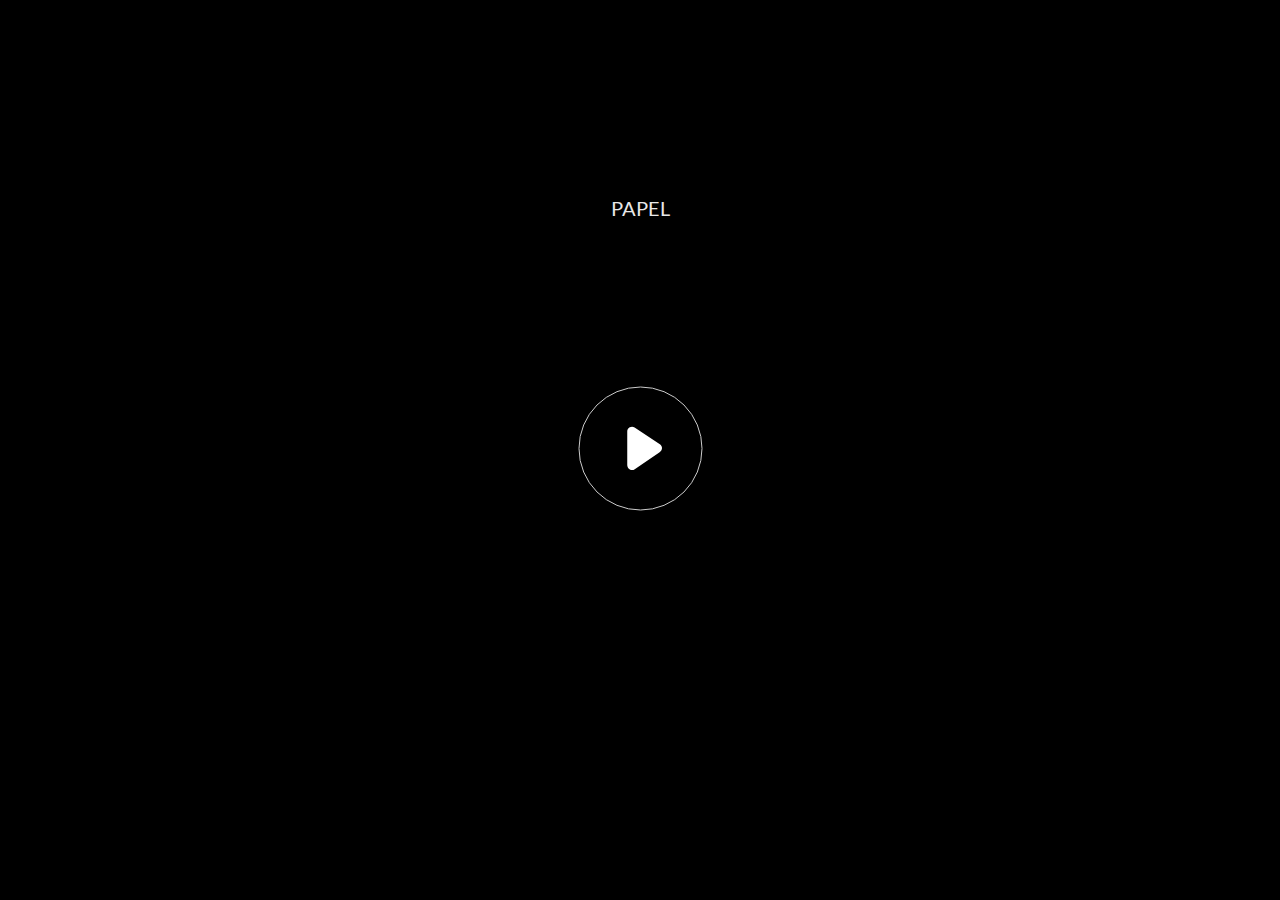
<file: index.html>
<!doctype html>
<html lang="es">
<head>
  <meta charset="utf-8">
  <!-- Creado con Storyline 360 - http://www.articulate.com  -->
  <!-- version: 3.60.26947.0 -->
  <title>PAPEL</title>
  <meta http-equiv="x-ua-compatible" content="IE=edge"/>
  <meta name="viewport" content="width=device-width,initial-scale=1,user-scalable=no,shrink-to-fit=no,minimal-ui"/>
  <meta name="apple-mobile-web-app-capable" content="yes"/>
  <style>
    html, body { height: 100%; padding: 0; margin: 0 }
    #app { height: 100%; width: 100%; }
  </style>
  
  <script>window.THREE = { };</script>
</head>
<body style="background: #282828" class="cs-HTML theme-unified">
  <!-- 360 -->
  <script>!function(e){var i=/iPhone/i,o=/iPod/i,n=/iPad/i,t=/(?=.*\bAndroid\b)(?=.*\bMobile\b)/i,d=/Android/i,s=/(?=.*\bAndroid\b)(?=.*\bSD4930UR\b)/i,b=/(?=.*\bAndroid\b)(?=.*\b(?:KFOT|KFTT|KFJWI|KFJWA|KFSOWI|KFTHWI|KFTHWA|KFAPWI|KFAPWA|KFARWI|KFASWI|KFSAWI|KFSAWA)\b)/i,r=/IEMobile/i,h=/(?=.*\bWindows\b)(?=.*\bARM\b)/i,a=/BlackBerry/i,l=/BB10/i,p=/Opera Mini/i,f=/(CriOS|Chrome)(?=.*\bMobile\b)/i,u=/(?=.*\bFirefox\b)(?=.*\bMobile\b)/i,c=new RegExp("(?:Nexus 7|BNTV250|Kindle Fire|Silk|GT-P1000)","i"),w=function(e,i){return e.test(i)},A=function(e){var A=e||navigator.userAgent,v=A.split("[FBAN");if(void 0!==v[1]&&(A=v[0]),this.apple={phone:w(i,A),ipod:w(o,A),tablet:!w(i,A)&&w(n,A),device:w(i,A)||w(o,A)||w(n,A)},this.amazon={phone:w(s,A),tablet:!w(s,A)&&w(b,A),device:w(s,A)||w(b,A)},this.android={phone:w(s,A)||w(t,A),tablet:!w(s,A)&&!w(t,A)&&(w(b,A)||w(d,A)),device:w(s,A)||w(b,A)||w(t,A)||w(d,A)},this.windows={phone:w(r,A),tablet:w(h,A),device:w(r,A)||w(h,A)},this.other={blackberry:w(a,A),blackberry10:w(l,A),opera:w(p,A),firefox:w(u,A),chrome:w(f,A),device:w(a,A)||w(l,A)||w(p,A)||w(u,A)||w(f,A)},this.seven_inch=w(c,A),this.any=this.apple.device||this.android.device||this.windows.device||this.other.device||this.seven_inch,this.phone=this.apple.phone||this.android.phone||this.windows.phone,this.tablet=this.apple.tablet||this.android.tablet||this.windows.tablet,"undefined"==typeof window)return this},v=function(){var e=new A;return e.Class=A,e};"undefined"!=typeof module&&module.exports&&"undefined"==typeof window?module.exports=A:"undefined"!=typeof module&&module.exports&&"undefined"!=typeof window?module.exports=v():"function"==typeof define&&define.amd?define("isMobile",[],e.isMobile=v()):e.isMobile=v()}(this);
    window.isMobile.apple.tablet = window.isMobile.apple.tablet ||
      (navigator.platform === 'MacIntel' && navigator.maxTouchPoints > 1);
    window.isMobile.apple.device = window.isMobile.apple.device || window.isMobile.apple.tablet;
    window.isMobile.tablet = window.isMobile.tablet || window.isMobile.apple.tablet;
    window.isMobile.any = window.isMobile.any || window.isMobile.apple.tablet;
  </script>

  <div id="focus-sink" tabindex="-1"></div>

  <div id="preso"></div>
  <script>
    window.DS = {};
    window.globals = {
      DATA_PATH_BASE: '',
      HAS_FRAME: true,
      HAS_SLIDE: true,

      lmsPresent: false,
      tinCanPresent: false,
      cmi5Present: false,
      aoSupport: false,
      scale: 'noscale',
      captureRc: false,
      browserSize: 'fullscreen',
      bgColor: '#282828',
      features: 'InsertSvgPicture,MultipleQuizTracking,ThreeSixtyDegreeProgressTrackingExclusions',
      themeName: 'unified',
      preloaderColor: '#FFFFFF',
      suppressAnalytics: false,
      productChannel: 'stable',
      publishSource: 'storyline',
      aid: 'aid|ad1479f9-7312-4747-b66c-e07362b1475e',
      cid: 'f098499a-a414-47b5-afe1-58359f12bf5f',
      playerVersion: '3.60.26947.0',
      maxIosVideoElements: 10,

      
      parseParams: function(qs) {
        if (window.globals.parsedParams != null) {
          return window.globals.parsedParams;
        }
        qs = (qs || window.location.search.substr(1)).split('+').join(' ');
        var params = {},
            tokens,
            re = /[?&]?([^=]+)=([^&]*)/g;

        while (tokens = re.exec(qs)) {
          params[decodeURIComponent(tokens[1]).trim()] =
            decodeURIComponent(tokens[2]).trim();
        }
        window.globals.parsedParams = params;
        return params;
      }

    };

    (function() {

      var classTypes = [ 'desktop', 'mobile', 'phone', 'tablet' ];

      var addDeviceClasses = function(prefix, testObj) {
        var curr, i;
        for (i = 0; i < classTypes.length; i++) {
          curr = classTypes[i];
          if (testObj[curr]) {
            document.body.classList.add(prefix + curr);
          }
        }
      };

      var params = window.globals.parseParams(),
          isDevicePreview = params.devicepreview === '1',
          isPhoneOverride = params.deviceType === 'phone' || (isDevicePreview && params.phone == '1'),
          isTabletOverride = (params.deviceType === 'tablet' || isDevicePreview) && !isPhoneOverride,
          isMobileOverride = isPhoneOverride || isTabletOverride;

      var deviceView = {
        desktop: !window.isMobile.any && !isMobileOverride,
        mobile: window.isMobile.any || isMobileOverride,
        phone: isPhoneOverride || (window.isMobile.phone && !isTabletOverride),
        tablet: isTabletOverride || window.isMobile.tablet
      };

      window.globals.deviceView = deviceView;
      window.isMobile.desktop = !window.isMobile.any;
      window.isMobile.mobile = window.isMobile.any;

      addDeviceClasses('view-', deviceView);

    })();
  </script>
  
  <script src='story_content/user.js' type=text/javascript></script>
  <div class="slide-loader"></div>

  <script>
    var doc = document, loader = doc.body.querySelector('.slide-loader'); [ 1, 2, 3 ].forEach(function(n) { var d = doc.createElement('div'); d.style.backgroundColor = window.globals.preloaderColor; d.classList.add('mobile-loader-dot'); d.classList.add('dot' + n); loader.appendChild(d); });
  </script>

  <div class="mobile-load-title-overlay" style="display: none">
    <div class="mobile-load-title">PAPEL</div>
  </div>

  <div class="mobile-chrome-warning"></div>

  <script>
    
    if (window.autoSpider && window.vInterfaceObject) {
      document.querySelector('.mobile-load-title-overlay').style.display = 'none';
    }
  </script>

  

  <link rel="stylesheet" href="html5/data/css/output.min.css" data-noprefix/>
</body>
<script src="html5/lib/scripts/bootstrapper.min.js"></script>
</html>
</file>
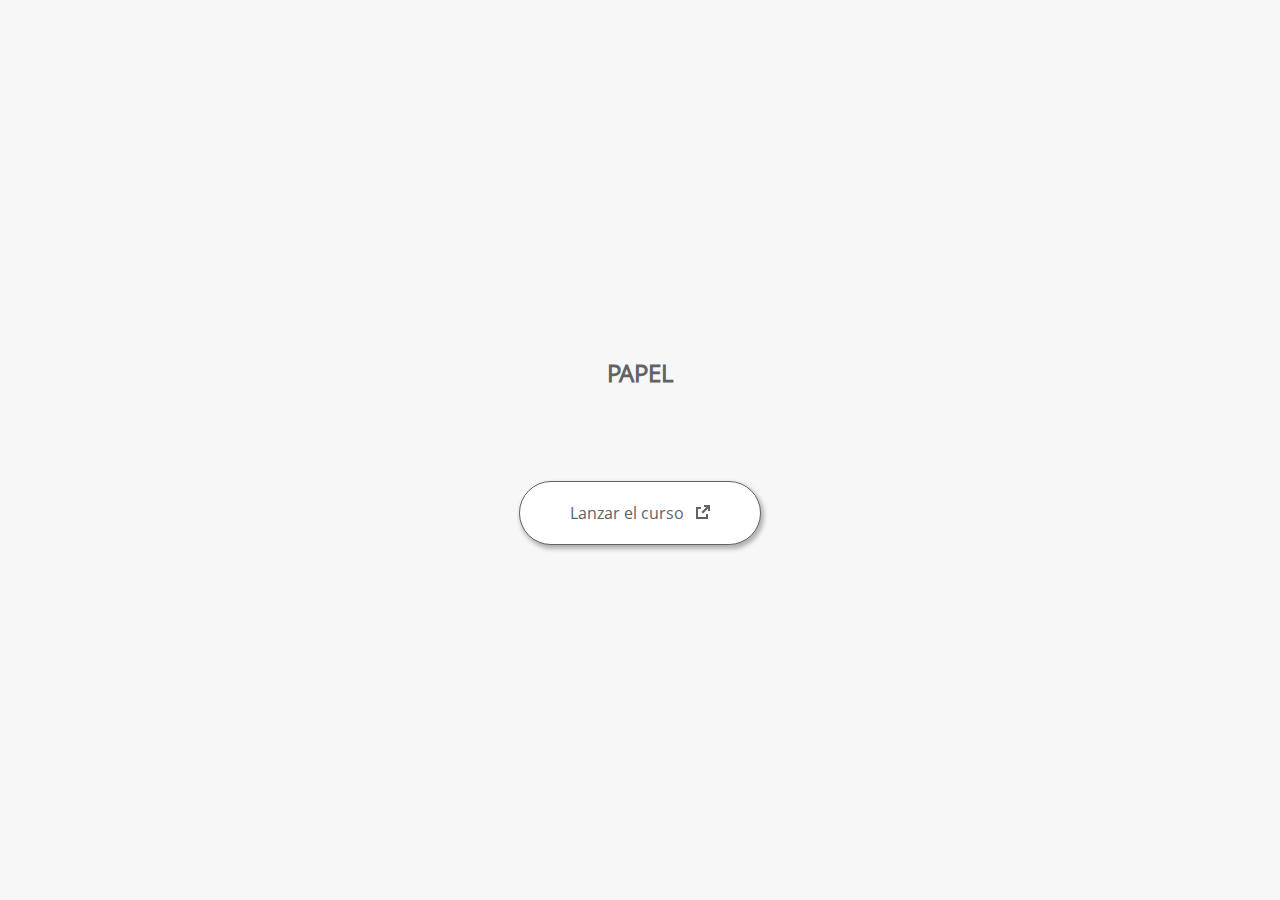
<file: launcher.html>
﻿<html lang="es">
	<head>
		<!-- Creado con Storyline 360 - http://www.articulate.com  --> 
		<!-- version: 3.60.26947.0 --> 

		<title>PAPEL</title>
    <style>
      @font-face {
        font-family: "Open Sans Full";
        font-style: normal;
        font-weight: 400;
        src: local("Open Sans"),
             local("OpenSans"),
             url(html5/lib/stylesheets/mobile-fonts/open-sans-regular.woff) format("woff")
      }
      body {
        background-color: #F7F7F7;
      }
      h1 {
        color: #636363;
        font-family: "Open Sans Full", Helvetica, sans-serif;
        font-size: 150%;
        margin-bottom: 92px;
        padding-bottom: 0;
      }

      button {
        background-color: #FFF;
        border: 1px solid #636363;
        border-radius: 80px;
        box-shadow: 2px 3px 4px 1px rgba(39, 39, 39, 0.33);
        color: #636363;
        font-family: "Open Sans Full", Helvetica, sans-serif;
        font-size: 100%;
        padding: 20px 50px;
      }
      img {
        height: 15px;
        width: 15px;
        margin-left: 8px;
      }
    </style>
		<script>
			
			/******************************************************************************/
			//
			// NOTE TO DEVELOPERS:
			// The following code should be integrated with your web page in order to open
			// the presentation in a new window.  To launch the presentation immediately, 
			// simply copy the code below into your web page.  To launch the presentation
			// when a button or link is clicked, call LaunchPresentation when the onClick
			// event is triggered.
			//
			/******************************************************************************/		
		
		
			var Safari =  (navigator.appVersion.indexOf("Safari") >= 0);
			
			var g_bChromeless = true;
			var g_bResizeable = true;
			var g_nContentWidth = 1940;
			var g_nContentHeight = 1175;
			var g_strStartPage = "story.html" + document.location.search;
			var g_strBrowserSize = "fullscreen";
		
			function LaunchContent()
			{
				var nWidth = screen.availWidth;
				var nHeight = screen.availHeight;

				if (nWidth > g_nContentWidth && nHeight > g_nContentHeight && g_strBrowserSize != "fullscreen")
				{
					nWidth = g_nContentWidth;
					nHeight = g_nContentHeight;
					
					if (!Safari && !g_bChromeless)
					{
						nWidth += 17;
					}
				}

				// Build the options string
				var strOptions = "width=" + nWidth +",height=" + nHeight;
				if (g_bResizeable)
				{
					strOptions += ",resizable=yes"
				}
				else
				{
					strOptions += ",resizable=no"
				}

				if (g_bChromeless)
				{
					strOptions += ", status=0, toolbar=0, location=0, menubar=0, scrollbars=0";
				}
				else
				{
					strOptions += ", status=1, toolbar=1, location=1, menubar=1, scrollbars=1";
				}

				// Launch the URL
				if (Safari)
				{
					var oWnd = window.open("", "_blank", strOptions);
					oWnd.location = g_strStartPage;
				}
				else
				{
					window.open(g_strStartPage , "_blank", strOptions);
				}
			}

			
			
		</script>
		
	</head>
	
	<body onload="setTimeout('LaunchContent()', 100);">
		<center>
			<table width="100%" height="100%" border="0" cellpadding="0" cellspacing="0">
				<tr>
					<td>
						<center>
              <h1 tabIndex="-1">PAPEL</h1>
							<button onclick="LaunchContent()" aria-label="Lanzar el curso: abre una ventana nueva">Lanzar el curso <img src="story_content/external_window.png" style="border-style: none; height: 14px; width: 14px;" tabIndex="-1" aria-hidden="true"/></button>
						</center>
					</td>
				</tr>
			</table>
		</center>
	</body>
</html>
</file>
<file: html5/data/css/output.min.css>
@font-face {
  font-family: 'LatoBold Charset1_ Bold743759A2';
  src: url('[data-uri]');
  font-style: normal;
  font-weight: normal;
}
@font-face {
  font-family: 'Lato Charset1_ 5xhpL8F01BD57B9B';
  src: url('[data-uri]');
  font-style: normal;
  font-weight: normal;
}
@font-face {
  font-family: 'Heavitas Charset1_ 6bODEB30B03D';
  src: url('[data-uri]');
  font-style: normal;
  font-weight: normal;
}
@font-face {
  font-family: 'Segoe UI Charset1_ 60VS719104B6';
  src: url('[data-uri]');
  font-style: normal;
  font-weight: normal;
}
@font-face {
  font-family: 'Arial Charset1_ 6DiPk0m95CFCFB2';
  src: url('[data-uri]');
  font-style: normal;
  font-weight: normal;
}
@font-face {
  font-family: 'Heavitas Charset0_v9uAS90450850';
  src: url('[data-uri]');
  font-style: normal;
  font-weight: normal;
}
@font-face {
  font-family: 'Segoe UI Charset0_v6ILX6DDBD922';
  src: url('[data-uri]');
  font-style: normal;
  font-weight: normal;
}
@font-face {
  font-family: 'Open Sans Charset0_v9TY33EDE6F2';
  src: url('[data-uri]');
  font-style: normal;
  font-weight: normal;
}
.cs-HTML {
  background: rgba(40, 40, 40, 1);
}
.cs-pxabnsnfns00000100001 .cs-infopanel  {
  box-shadow: 0 1px 0 rgba(0, 0, 0, 0);
  background: rgba(255, 255, 255, 1);
}
.cs-pxabnsnfns00000100001 .cs-infopanel .cs-link {
  color: rgba(186, 187, 186, 1);
}
.cs-pxabnsnfns00000100001 .cs-infopanel .cs-link:hover {
  color: rgba(255, 255, 255, 1);
}
.cs-pxabnsnfns00000100001 .cs-infopanel .cs-name {
  color: rgba(68, 68, 68, 1);
}
.cs-pxabnsnfns00000100001 .cs-infopanel .cs-title {
  color: rgba(153, 153, 153, 1);
}
.cs-pxabnsnfns00000100001 .cs-infopanelpopup  {
  box-shadow: 0 1px 0 rgba(0, 0, 0, 0);
  background: rgba(0, 0, 0, 0);
}
.cs-pxabnsnfns00000100001 .cs-infopanelpopup .cs-link {
  color: rgba(255, 0, 0, 1);
}
.cs-pxabnsnfns00000100001 .cs-infopanelpopup .cs-link:hover {
  color: rgba(255, 255, 255, 1);
}
.cs-pxabnsnfns00000100001 .cs-infopanelpopup .cs-name {
  color: rgba(255, 255, 255, 1);
}
.cs-pxabnsnfns00000100001 .cs-infopanelpopup .cs-bio {
  color: rgba(186, 187, 186, 1);
}
.cs-pxabnsnfns00000100001 .cs-timer  {
  color: rgba(186, 187, 186, 1);
}
.cs-pxabnsnfns00000100001 .cs-duration stop:first-child {
  stop-color: rgba(60, 60, 60, 1);
}
.cs-pxabnsnfns00000100001 .cs-duration stop:last-child {
  stop-color: rgba(60, 60, 60, 1);
}
.cs-pxabnsnfns00000100001 .cs-elapsed stop:first-child {
  stop-color: rgba(254, 227, 71, 1);
}
.cs-pxabnsnfns00000100001 .cs-elapsed stop:last-child {
  stop-color: rgba(254, 227, 71, 1);
}
.cs-pxabnsnfns00000100001 .cs-timer .cs-pie .cs-innerstroke {
  stroke: rgba(199, 199, 199, 1);
}
.cs-pxabnsnfns00000100001 .cs-timer .cs-pie .cs-innerborder {
  stroke: rgba(255, 255, 255, 1);
}
.cs-pxabnsnfns00000100001 .cs-window  {
  box-shadow: 0 8px 5px rgba(0, 0, 0, 0.2);
  border-color: rgba(49, 99, 0, 0);
  background: rgba(33, 33, 33, 1);
  color: rgba(248, 248, 248, 1);
}
.cs-pxabnsnfns00000100001 .cs-window .cs-diva {
  border-color: rgba(78, 78, 78, 1);
}
.cs-pxabnsnfns00000100001 .cs-window .cs-divb {
  border-color: rgba(78, 78, 78, 0);
}
.cs-pxabnsnfns00000100001 .cs-editor .cs-editor-slide {
  color: rgba(226, 226, 226, 1);
}
.cs-pxabnsnfns00000100001 .cs-editor .cs-editor-html {
  color: rgba(186, 187, 186, 1);
}
.cs-pxabnsnfns00000100001 .cs-editor .cs-editor-button {
  text-shadow: 0 1px 0 rgba(0, 0, 0, 0);
  color: rgba(255, 255, 255, 1);
  border-color: rgba(211, 211, 211, 1);
  background: rgba(34, 34, 34, 1);
}
.cs-pxabnsnfns00000100001 .cs-editor .cs-editor-button:hover {
  background: rgba(68, 68, 68, 1);
}
.cs-pxabnsnfns00000100001 .cs-editor .cs-editor-button:active {
  background: rgba(68, 68, 68, 1);
}
.cs-pxabnsnfns00000100001 .cs-listitem  {
  color: rgba(186, 187, 186, 1);
  border-color: none;
  border: 1px solid transparent;
}
.cs-pxabnsnfns00000100001 .cs-listitem:hover {
  background: rgba(255, 255, 255, 0.06);
  border-color: rgba(108, 108, 108, 1) !important;
  border-width: 1px;
  border-radius: 2px;
  border-style: solid;
  box-sizing: border-box;
}
.cs-pxabnsnfns00000100001 .cs-listitem.hover {
  background: rgba(255, 255, 255, 0.06);
  border-color: rgba(108, 108, 108, 1) !important;
  border-width: 1px;
  border-radius: 2px;
  border-style: solid;
  box-sizing: border-box;
}
.cs-pxabnsnfns00000100001 .cs-glossary  {
  color: rgba(186, 187, 186, 1);
}
.cs-pxabnsnfns00000100001 .cs-glossary .cs-scrolling-panel {
  background: rgba(0, 0, 0, 0);
}
.cs-pxabnsnfns00000100001 .cs-glossary .cs-term.cs-selected .cs-choice-list-trigger {
  color: rgba(255, 255, 255, 1);
  background: rgba(255, 255, 255, 1);
}
.cs-pxabnsnfns00000100001 .cs-glossary .cs-term.cs-selected .cs-choice-list-trigger:focus {
  color: rgba(255, 255, 255, 1);
  background: rgba(255, 255, 255, 1);
}
.cs-pxabnsnfns00000100001 .cs-glossary .cs-term:hover .cs-choice-list-trigger {
  background: rgba(186, 187, 186, 1);
}
.cs-pxabnsnfns00000100001 .cs-glossary .cs-term.hover .cs-choice-list-trigger {
  background: rgba(186, 187, 186, 1);
}
.cs-pxabnsnfns00000100001 .cs-glossary .cs-term .cs-choice-list-trigger:focus {
  background: rgba(186, 187, 186, 1);
}
.cs-pxabnsnfns00000100001 .cs-glossary .cs-diva {
  border-color: rgba(0, 0, 0, 0);
}
.cs-pxabnsnfns00000100001 .cs-glossary .cs-divb {
  border-color: rgba(0, 0, 0, 0);
}
.cs-pxabnsnfns00000100001 .cs-glossary .cs-divc {
  border-color: rgba(0, 0, 0, 0);
}
.cs-pxabnsnfns00000100001 .cs-glossary .cs-heading {
  color: rgba(248, 248, 248, 1);
  font-weight: 700;
}
.note-content p span {
  color: rgba(186, 187, 186, 1);
  line-height: 1.4em;
  font-size: 103.769%;
}
.cs-pxabnsnfns00000100001 .cs-resource .cs-separator {
  border-color: rgba(0, 0, 0, 0);
}
.cs-pxabnsnfns00000100001 .cs-outline  {
  color: rgba(45, 45, 45, 1);
}
.cs-pxabnsnfns00000100001 .cs-outline .cs-diva {
  border-color: rgba(0, 0, 0, 0);
}
.cs-pxabnsnfns00000100001 .cs-outline .cs-divb {
  border-color: rgba(0, 0, 0, 0);
}
.cs-pxabnsnfns00000100001 .cs-outline .cs-divc {
  border-color: rgba(0, 0, 0, 0);
}
.cs-pxabnsnfns00000100001 .cs-outline .cs-search-filter:hover {
  color: rgba(0, 0, 0, 0);
}
.cs-pxabnsnfns00000100001 .cs-outline .cs-search-filter.hover {
  color: rgba(0, 0, 0, 0);
}
.cs-pxabnsnfns00000100001 .cs-transcript  {
  color: rgba(255, 255, 255, 1);
}
.cs-pxabnsnfns00000100001 .cs-transcript .cs-div {
  border-color: rgba(0, 0, 0, 0);
}
.cs-pxabnsnfns00000100001 .cs-tabs:not(.topmenu-item) {
  color: rgba(248, 248, 248, 1);
}
.cs-pxabnsnfns00000100001 .cs-tabs .cs-inner-button:not(.topmenu-item) {
  text-shadow: 0 1px 0 rgba(0, 0, 0, 0);
}
.cs-pxabnsnfns00000100001 .cs-tabs:hover:not(.topmenu-item) {
  color: rgba(248, 248, 248, 1);
}
.cs-pxabnsnfns00000100001 .cs-tabs.cs-selected {
  background: rgba(0, 0, 0, 0);
  color: rgba(248, 248, 248, 1);
}
.cs-pxabnsnfns00000100001 .cs-seekcontrol  {
  background: rgba(0, 0, 0, 0);
  border-color: rgba(0, 0, 0, 0);
}
.cs-pxabnsnfns00000100001 .cs-seekcontrol .cs-button:hover .cs-icon {
  fill: rgba(255, 255, 255, 1);
}
.cs-pxabnsnfns00000100001 .cs-seekcontrol .cs-button.hover .cs-icon {
  fill: rgba(255, 255, 255, 1);
}
.cs-pxabnsnfns00000100001 .cs-seekcontrol .cs-button .cs-icon-shadow {
  fill: rgba(0, 0, 0, 0);
}
.cs-pxabnsnfns00000100001 .cs-seekcontrol .cs-button .cs-icon {
  fill: rgba(180, 180, 180, 1);
}
.cs-pxabnsnfns00000100001 .cs-seekcontrol .cs-seek .cs-fill {
  background: rgba(255, 255, 255, 0.6);
}
.cs-pxabnsnfns00000100001 .cs-seekcontrol .cs-seek {
  background: rgba(108, 108, 108, 1);
  border-color: rgba(0, 0, 0, 0);
}
.cs-pxabnsnfns00000100001 .cs-searchinput .cs-input {
  color: rgba(186, 187, 186, 1);
  border-color: rgba(0, 0, 0, 0);
  background: rgba(255, 255, 255, 0.06);
}
.cs-pxabnsnfns00000100001 .cs-searchinput .cs-input:focus {
  color: rgba(248, 248, 248, 1);
  background: rgba(41, 41, 41, 1);
}
.cs-pxabnsnfns00000100001 .cs-searchinput .cs-input:hover {
  box-shadow: inset 0 0 1px 0 rgba(69, 126, 19, 0);
}
.cs-pxabnsnfns00000100001 .cs-searchinput .cs-input.hover {
  box-shadow: inset 0 0 1px 0 rgba(69, 126, 19, 0);
}
.cs-pxabnsnfns00000100001 .cs-searchinput .cs-button .cs-icon {
  fill: rgba(186, 187, 186, 1);
}
.cs-pxabnsnfns00000100001 .cs-searchinput .cs-button:hover {
  fill: rgba(63, 133, 0, 1);
}
.cs-pxabnsnfns00000100001 .cs-searchinput .cs-button.hover {
  fill: rgba(63, 133, 0, 1);
}
.cs-pxabnsnfns00000100001 .cs-menu  {
  box-shadow: 0 1px 0 rgba(0, 0, 0, 0);
  background: rgba(33, 33, 33, 1);
}
.cs-pxabnsnfns00000100001 .cs-topmenu-item.active .cs-tab {
  background: rgba(33, 33, 33, 1);
}
.cs-pxabnsnfns00000100001 .cs-logo  {
  box-shadow: 0 1px 0 rgba(37, 75, 0, 1);
  background: rgba(255, 255, 255, 0);
}
.cs-pxabnsnfns00000100001 .cs-checkbox  {
  color: rgba(255, 255, 255, 1);
}
.cs-pxabnsnfns00000100001 .cs-checkbox:hover {
  border-color: rgba(175, 221, 130, 1);
}
.cs-pxabnsnfns00000100001 .cs-checkbox.hover {
  border-color: rgba(175, 221, 130, 1);
}
.cs-pxabnsnfns00000100001 .cs-checkbox .cs-box {
  color: rgba(255, 255, 255, 1);
  border-color: rgba(42, 83, 0, 1);
}
.cs-pxabnsnfns00000100001 .cs-checkbox .cs-box:checked::after {
  color: rgba(43, 196, 0, 1);
}
.cs-pxabnsnfns00000100001 .cs-button  {
  text-shadow: 0 1px 0 rgba(0, 0, 0, 0);
  color: rgba(186, 187, 186, 1);
  border-color: rgba(0, 0, 0, 0);
  background: rgba(0, 0, 0, 0);
  box-shadow: 0 1px 0 rgba(0, 0, 0, 0);
}
.cs-pxabnsnfns00000100001 .cs-button .cs-icon {
  fill: rgba(186, 187, 186, 1);
}
.cs-pxabnsnfns00000100001 .cs-button .cs-icon-shadow {
  fill: rgba(0, 0, 0, 0);
}
.cs-pxabnsnfns00000100001 .cs-button:hover {
  background: rgba(248, 248, 248, 1);
}
.cs-pxabnsnfns00000100001 .cs-button.hover {
  background: rgba(248, 248, 248, 1);
}
.cs-pxabnsnfns00000100001 .cs-button:active {
  background: rgba(0, 0, 0, 0);
}
.cs-pxabnsnfns00000100001 .cs-button.cs-disabled:hover {
  background: rgba(0, 0, 0, 0);
}
.cs-pxabnsnfns00000100001 .cs-button.cs-disabled.hover {
  background: rgba(0, 0, 0, 0);
}
.cs-pxabnsnfns00000100001 .cs-button.cs-disabled:active {
  background: rgba(0, 0, 0, 0);
}
.cs-pxabnsnfns00000100001 .cs-button.cs-volume:hover {
  background: rgba(0, 0, 0, 0);
}
.cs-pxabnsnfns00000100001 .cs-button.cs-volume.hover {
  background: rgba(0, 0, 0, 0);
}
.cs-pxabnsnfns00000100001 .cs-button.cs-volume:active {
  background: rgba(0, 0, 0, 0);
}
.cs-pxabnsnfns00000100001.cs-base  {
  color: rgba(186, 187, 186, 1);
  border-color: rgba(40, 40, 40, 1);
  background: rgba(40, 40, 40, 1);
}
.cs-pxabnsnfns00000100001.cs-base .cs-separator .cs-diva {
  background: rgba(69, 69, 69, 1);
}
.cs-pxabnsnfns00000100001.cs-base .cs-separator .cs-divb {
  background: rgba(0, 0, 0, 0);
}
.cs-pxabnsnfns00000100001.cs-base .cs-topmenu-item.active .cs-tab {
  border-color: rgba(69, 69, 69, 1);
}
.cs-pxabnsnfns00000100001.cs-base .cs-topmenu-item.active .cs-panel {
  border-color: rgba(69, 69, 69, 1);
}
.cs-pxabnsnfns00000100001.cs-base .cs-left {
  background: rgba(33, 33, 33, 1);
}
.cs-pxabnsnfns00000100001.cs-base .cs-area-primary .cs-slide-container {
  background: rgba(40, 40, 40, 1);
}
.cs-pxabnsnfns00000100001.cs-base.cs-custom-theme .cs-brandhighlight-bg {
  background: rgba(79, 189, 244, 1) !important;
}
.cs-pxabnsnfns00000100001.cs-base.cs-custom-theme .cs-brandhighlight-secondary-bg {
  background: rgba(255, 255, 255, 1) !important;
}
.cs-pxabnsnfns00000100001.cs-base.cs-custom-theme .cs-brandhighlight-border {
  border-color: rgba(79, 189, 244, 1) !important;
}
.cs-pxabnsnfns00000100001.cs-base.cs-custom-theme .cs-brandhighlight-text {
  color: rgba(79, 189, 244, 1) !important;
}
.cs-pxabnsnfns00000100001.cs-base.cs-custom-theme .cs-brandhighlight-fill {
  fill: rgba(79, 189, 244, 1) !important;
}
.cs-pxabnsnfns00000100001.cs-base.cs-custom-theme .cs-listitem.cs-selected {
  background-color: rgba(255, 255, 255, 0.06) !important;
}
.cs-pxabnsnfns00000100001 .cs-volume::-moz-range-thumb {
  border-color: rgba(43, 85, 0, 1);
  box-shadow: inset 0 0 1px 0 rgba(43, 85, 0, 1);
  background: rgba(255, 255, 255, 1);
}
.cs-pxabnsnfns00000100001 .cs-volume::-ms-thumb {
  border-color: rgba(43, 85, 0, 1);
  box-shadow: inset 0 0 1px 0 rgba(43, 85, 0, 1);
  background: rgba(255, 255, 255, 1);
}
.cs-pxabnsnfns00000100001 .cs-volume::-webkit-slider-thumb {
  border-color: rgba(43, 85, 0, 1);
  box-shadow: inset 0 0 1px 0 rgba(43, 85, 0, 1);
  background: rgba(255, 255, 255, 1);
}
.cs-pxabnsnfns00000100001 .cs-volume::-moz-range-track {
  border-color: rgba(66, 140, 1, 1);
  background: rgba(108, 108, 108, 1);
}
.cs-pxabnsnfns00000100001 .cs-volume::-ms-track {
  border-color: rgba(66, 140, 1, 1);
  background: rgba(108, 108, 108, 1);
}
.cs-pxabnsnfns00000100001 .cs-volume::-webkit-slider-runnable-track {
  border-color: rgba(66, 140, 1, 1);
  background: rgba(108, 108, 108, 1);
}
body.show-focus .tab-focus-box {
  box-shadow: 0 0 0 1px rgba(255, 255, 0, 1), 0 0 0 3px rgba(0, 32, 96, 1), 0 0 5px 5px rgba(255, 255, 0, 1);
  border-color: transparent;
  outline: 2px transparent solid;
}
.skipnav {
  box-shadow: 0 0 0 1px rgba(255, 255, 0, 1), 0 0 0 3px rgba(0, 32, 96, 1), 0 0 5px 5px rgba(255, 255, 0, 1);
  border-color: transparent;
  outline: 2px transparent solid;
}
.cs-pxabnsnfns00000100001 .cs-listitem:hover {
  color: none;
}
.cs-pxabnsnfns00000100001 .cs-listitem.hover {
  color: none;
}
.cs-pxabnsnfns00000100001 .cs-listitem.cs-viewed {
  color: #BABBBA;
}
.cs-pxabnsnfns00000100001 .cs-listitem {
  color: #BABBBA;
}
.cs-pxabnsnfns00000100001 .cs-listitem:hover .cs-icon-carrot * {
  fill: none;
}
.cs-pxabnsnfns00000100001 .cs-listitem.hover .cs-icon-carrot * {
  fill: none;
}
.cs-pxabnsnfns00000100001 .cs-listitem .cs-icon-carrot {
  color: none;
  top: calc(3px);
}
.cs-pxabnsnfns00000100001 .cs-listitem .cs-icon-carrot .cs-shadow {
  color: #F8F8F8;
}
.cs-pxabnsnfns00000100001 .item-collapsible .is-scene {
  color: #F8F8F8 !important;
  font-weight: 700;
}
.cs-pxabnsnfns00000100001 .is-scene .cs-icon-carrot * {
  color: #F8F8F8 !important;
  font-weight: 700;
}
.cs-pxabnsnfns00000100001 .is-scene:not(.outline-links-collapse) > a {
  color: #F8F8F8;
}
.cs-pxabnsnfns00000100001 .is-scene:not(.outline-links-collapse) .cs-icon-carrot * {
  fill: none !important;
  color: #F8F8F8 !important;
}
.cs-pxabnsnfns00000100001 .tabs, .cs-pxabnsnfns00000100001 .cs-logo {
  border-bottom: 1px solid rgba(108, 108, 108, 1);
}
.cs-pxabnsnfns00000100001 .area-secondary-wrapper:after {
  background-image: url('[data-uri]');
  background-size: 100%;
}
.cs-pxabnsnfns00000100001 .panel-footer {
  background: #212121;
}
.cs-pxabnsnfns00000100001 #outline-search {
  background: rgba(255, 255, 255, 0.06);
  border-color: rgba(108, 108, 108, 1);
  border-width: 1px;
  border-style: solid;
}
.cs-pxabnsnfns00000100001 .topmenu-panel #outline-search {
  background: #545454;
}
.cs-pxabnsnfns00000100001 .search-icon circle, .cs-pxabnsnfns00000100001 .search-icon path {
  stroke: #BABBBA;
}
.cs-pxabnsnfns00000100001 #outline-search input[type   =search] {
  color: #F8F8F8;
}
.cs-pxabnsnfns00000100001 #outline-search ::-webkit-input-placeholder {
  color: #BABBBA !important;
}
.cs-pxabnsnfns00000100001 #outline-search :-ms-input-placeholder {
  color: #BABBBA !important;
}
.cs-pxabnsnfns00000100001 #outline-search ::-moz-placeholder {
  color: #BABBBA !important;
  opacity: 1;
}
.cs-pxabnsnfns00000100001 .cs-topmenu-item.active, body:not(.is-touchable-tablet) .cs-pxabnsnfns00000100001 .cs-topmenu-item:hover {
  color: #F8F8F8;
}
.cs-pxabnsnfns00000100001 .cs-topmenu-item.button-tapped {
  color: #F8F8F8;
}
.cs-pxabnsnfns00000100001 .cs-topmenu-item.active .cs-tab, .cs-pxabnsnfns00000100001 .cs-topmenu-item .cs-tab {
  background: transparent !important;
  border: none !important;
}
.cs-pxabnsnfns00000100001 .top-tabs-drop-icon div {
  background: #BABBBA;
}
.cs-pxabnsnfns00000100001 .cs-panel.topmenu-panel .panel-content, .cs-pxabnsnfns00000100001 .top-tabs-drop {
  background: #212121;
}
.cs-pxabnsnfns00000100001 .cs-topmenu-item.active .cs-panel {
  background: #212121;
}
.cs-pxabnsnfns00000100001 .cs-menu.topmenu-panel, .cs-pxabnsnfns00000100001 .top-tabs-drop {
  border: 1px solid rgba(69, 69, 69, 1) !important;
  border-radius: 3px;
}
.cs-pxabnsnfns00000100001 .resources .resources-list a:hover {
  background: rgba(255, 255, 255, 0.06);
}
body:not(.is-touchable-tablet) .cs-pxabnsnfns00000100001 .resources .resources-list a:hover {
  background: rgba(255, 255, 255, 0.06);
}
.cs-pxabnsnfns00000100001 .resources .resources-list a.hover {
  background: rgba(255, 255, 255, 0.06);
}
body:not(.is-touchable-tablet) .cs-pxabnsnfns00000100001 .resources .resources-list a.hover {
  background: rgba(255, 255, 255, 0.06);
}
.cs-pxabnsnfns00000100001 .resources .resources-list a.button-tapped {
  background: rgba(255, 255, 255, 0.06);
}
.cs-pxabnsnfns00000100001 .cs-icon path, .cs-pxabnsnfns00000100001 .cs-icon rect, .cs-pxabnsnfns00000100001 .cs-icon polygon, .cs-pxabnsnfns00000100001 .menu-icon-wrapper.menu-icon-wrapper-hover path {
  fill: #BABBBA;
}
.cs-pxabnsnfns00000100001 .cs-icon .icon-stroke-only {
  fill: none !important;
  stroke: #BABBBA !important;
}
body:not(.is-touchable-tablet) .cs-pxabnsnfns00000100001 .cs-button:hover .cs-icon path, body:not(.is-touchable-tablet) .cs-pxabnsnfns00000100001 .cs-button:hover .cs-icon rect, body:not(.is-touchable-tablet) .cs-pxabnsnfns00000100001 .cs-button:hover .cs-icon polygon {
  fill: #F8F8F8;
}
body:not(.is-touchable-tablet) .cs-pxabnsnfns00000100001 .cs-tabs:hover .search-icon circle, body:not(.is-touchable-tablet) .cs-pxabnsnfns00000100001 .cs-tabs:hover .search-icon path {
  stroke: #F8F8F8;
}
.cs-pxabnsnfns00000100001 .cs-button.button-tapped .cs-icon path, .cs-pxabnsnfns00000100001 .cs-button.button-tapped .cs-icon rect, .cs-pxabnsnfns00000100001 .cs-button.button-tapped .cs-icon polygon {
  fill: #F8F8F8;
}
body:not(.is-touchable-tablet) .cs-pxabnsnfns00000100001 .cs-button:hover .cs-icon .icon-stroke-only {
  fill: none !important;
  stroke: #F8F8F8 !important;
}
.cs-pxabnsnfns00000100001 .cs-button:button-tapped .cs-icon .icon-stroke-only {
  fill: none !important;
  stroke: #F8F8F8 !important;
}
.cs-pxabnsnfns00000100001 .menu-icon-wrapper.menu-icon-wrapper-hover svg path {
  fill: #F8F8F8;
}
.floating-sidebar:not(.sidebar-closed) .cs-pxabnsnfns00000100001 #hamburger .menu-icon-wrapper svg path {
  fill: #BABBBA;
}
.floating-sidebar:not(.sidebar-closed) .cs-pxabnsnfns00000100001 #hamburger .menu-icon-wrapper.menu-icon-wrapper-hover svg path {
  fill: #F8F8F8;
}
.cs-pxabnsnfns00000100001 .volume .btn:before {
  background-image: url('[data-uri]');
}
.cs-pxabnsnfns00000100001 .volume-track {
  background: #6C6C6C;
}
.cs-pxabnsnfns00000100001 .volume-icon circle {
  stroke: #BABBBA;
}
.cs-pxabnsnfns00000100001 .cs-settings > .settings-panel {
  background: #212121;
  border: 1px solid rgba(69, 69, 69, 1) !important;
  border-radius: 3px;
}
.cs-pxabnsnfns00000100001 .cs-settings > .panel-down-arrow {
  fill: #212121;
}
.cs-pxabnsnfns00000100001 .switch-toggle .border {
  stroke: #7C7C7C;
}
.cs-pxabnsnfns00000100001 .switch-toggle .thumb-off .thumb {
  fill: #A2A2A2;
}
.cs-pxabnsnfns00000100001 .switch-toggle .thumb-on .track {
  fill: rgba(79, 189, 244, 1);
}
.cs-pxabnsnfns00000100001 .switch-toggle .thumb-off .track {
  fill: rgba(255, 255, 255, 0.1);
}
.cs-pxabnsnfns00000100001 .switch-label {
  color: #BABBBA;
}
.cs-pxabnsnfns00000100001 .cs-panel .scrollarea-btn:after {
  background: rgba(179, 180, 179, 0.75);
}
.scrollarea-scrollbar:hover .scrollarea-btn:after, .scrollarea-scrollbar.highlight-scrollbar .scrollarea-btn:after {
  background: rgba(179, 180, 179, 0.75);
}
.floating-sidebar .sidebar-overlay {
  background: rgba(0, 0, 0, 0.85);
}
.cs-pxabnsnfns00000100001 .overlay-message {
  background: rgba(0, 0, 0, 0.85);
}
.cs-pxabnsnfns00000100001 .top-ui-bg, .cs-pxabnsnfns00000100001 .bottom-ui-bg, .cs-pxabnsnfns00000100001 .right-ui-bg, .cs-pxabnsnfns00000100001 .left-ui-bg {
  background: rgba(40, 40, 40, 0.8);
}
.cs-pxabnsnfns00000100001 .circle-progress-bg {
  fill: #282828;
}
.cs-pxabnsnfns00000100001 .circle-progress-well {
  fill: #6C6C6C;
}
.cs-pxabnsnfns00000100001 .circle-progress-pie {
  stroke: #6C6C6C;
}
.cs-pxabnsnfns00000100001 .lightbox .option-pane {
  background: rgba(40, 40, 40, 0.8);
}
.cs-pxabnsnfns00000100001 .lightbox .option-pane:before {
  background: #282828;
}
.cs-pxabnsnfns00000100001 .message-window {
  background: #212121;
  border: 1px solid rgba(69, 69, 69, 1) !important;
  border-radius: 3px;
}
.cs-pxabnsnfns00000100001 .message-window-header p, .cs-pxabnsnfns00000100001 .message-window-text {
  color: #F8F8F8;
}
.cs-pxabnsnfns00000100001 .message-window-header p {
  border-bottom: 1px solid rgba(255, 255, 255, 1);
}
.cs-pxabnsnfns00000100001 .message-window button.slide-object-button {
  border: 1px solid rgba(255, 255, 255, 1) !important;
}
.cs-pxabnsnfns00000100001 .message-window button.slide-object-button:hover {
  background: rgba(255, 255, 255, 0.06) !important;
}
.message-window .slide-object-button tspan, .message-window .slide-object-button-text tspan {
  fill: #F8F8F8 !important;
}
body:not(.is-touchable-tablet) .cs-pxabnsnfns00000100001 .cs-button:hover .text {
  color: #F8F8F8;
}
.cs-pxabnsnfns00000100001 .cs-button.button-tapped .text {
  color: #F8F8F8;
}
.cs-pxabnsnfns00000100001.cs-base {
  background: #282828;
}
.cs-pxabnsnfns00000100001 .cs-menu {
  background: transparent;
}
.cs-pxabnsnfns00000100001 .progress-bar .progress-bar-fill:after {
  background: #FFFFFF !important;
}
.cs-pxabnsnfns00000100001 .volume-dot {
  background: #FFFFFF !important;
}
.fn-npnxnanbsnfns00000100001 {
  font-family: 'Lato22AB4CAF';
  -webkit-font-variant-ligatures: no-common-ligatures;
  font-variant-ligatures: no-common-ligatures;
}
.fn-pxabnsnfns00000100001 {
  font-family: 'Lato22AB4CAF';
  -webkit-font-variant-ligatures: no-common-ligatures;
  font-variant-ligatures: no-common-ligatures;
}
.fn-npxnabnsnfns00000100001 {
  font-family: 'Lato22AB4CAF';
  -webkit-font-variant-ligatures: no-common-ligatures;
  font-variant-ligatures: no-common-ligatures;
}
.fn-npnxnanbnsnfns00000100001 {
  font-family: 'Lato22AB4CAF';
  -webkit-font-variant-ligatures: no-common-ligatures;
  font-variant-ligatures: no-common-ligatures;
}
.fn-pxabnsnfns00000100000 {
  font-family: 'Lato22AB4CAF';
  -webkit-font-variant-ligatures: no-common-ligatures;
  font-variant-ligatures: no-common-ligatures;
}
@font-face {
  font-family: 'Lato22AB4CAF';
  src: url('[data-uri]');
  font-style: normal;
  font-weight: bold;
}
@font-face {
  font-family: 'Lato22AB4CAF';
  src: url('[data-uri]');
  font-style: normal;
  font-weight: normal;
}
.cs-InvalidPromptSlide .cs-69huDAjRDpK-InvalidPromptSlide-btn0 {
  color: rgba(255, 255, 255, 1);
  border-color: rgba(211, 211, 211, 1);
  background: rgba(34, 34, 34, 1);
  text-shadow: 0 1px 0 rgba(0, 0, 0, 0);
}
.cs-InvalidPromptSlide .cs-69huDAjRDpK-InvalidPromptSlide-btn0 .cs-html {
  color: rgba(186, 187, 186, 1);
}
.cs-InvalidPromptSlide .cs-69huDAjRDpK-InvalidPromptSlide-btn0 .cs-slide {
  border-color: rgba(226, 226, 226, 1);
}
.cs-InvalidPromptSlide .cs-69huDAjRDpK-InvalidPromptSlide-btn0:hover {
  background: rgba(68, 68, 68, 1);
}
.cs-InvalidPromptSlide .cs-69huDAjRDpK-InvalidPromptSlide-btn0:active {
  background: rgba(68, 68, 68, 1);
}
.cs-PrintPromptSlide .cs-69huDAjRDpK-PrintPromptSlide-btn0 {
  color: rgba(255, 255, 255, 1);
  border-color: rgba(211, 211, 211, 1);
  background: rgba(34, 34, 34, 1);
  text-shadow: 0 1px 0 rgba(0, 0, 0, 0);
}
.cs-PrintPromptSlide .cs-69huDAjRDpK-PrintPromptSlide-btn0 .cs-html {
  color: rgba(186, 187, 186, 1);
}
.cs-PrintPromptSlide .cs-69huDAjRDpK-PrintPromptSlide-btn0 .cs-slide {
  border-color: rgba(226, 226, 226, 1);
}
.cs-PrintPromptSlide .cs-69huDAjRDpK-PrintPromptSlide-btn0:hover {
  background: rgba(68, 68, 68, 1);
}
.cs-PrintPromptSlide .cs-69huDAjRDpK-PrintPromptSlide-btn0:active {
  background: rgba(68, 68, 68, 1);
}
.cs-ScrollPromptSlide .cs-69huDAjRDpK-ScrollPromptSlide-btn0 {
  color: rgba(255, 255, 255, 1);
  border-color: rgba(211, 211, 211, 1);
  background: rgba(34, 34, 34, 1);
  text-shadow: 0 1px 0 rgba(0, 0, 0, 0);
}
.cs-ScrollPromptSlide .cs-69huDAjRDpK-ScrollPromptSlide-btn0 .cs-html {
  color: rgba(186, 187, 186, 1);
}
.cs-ScrollPromptSlide .cs-69huDAjRDpK-ScrollPromptSlide-btn0 .cs-slide {
  border-color: rgba(226, 226, 226, 1);
}
.cs-ScrollPromptSlide .cs-69huDAjRDpK-ScrollPromptSlide-btn0:hover {
  background: rgba(68, 68, 68, 1);
}
.cs-ScrollPromptSlide .cs-69huDAjRDpK-ScrollPromptSlide-btn0:active {
  background: rgba(68, 68, 68, 1);
}
.cs-ExternalInterfaceErrorSlide .cs-buttonOK {
  color: rgba(255, 255, 255, 1);
  border-color: rgba(211, 211, 211, 1);
  background: rgba(34, 34, 34, 1);
  text-shadow: 0 1px 0 rgba(0, 0, 0, 0);
}
.cs-ExternalInterfaceErrorSlide .cs-buttonOK .cs-html {
  color: rgba(186, 187, 186, 1);
}
.cs-ExternalInterfaceErrorSlide .cs-buttonOK .cs-slide {
  border-color: rgba(226, 226, 226, 1);
}
.cs-ExternalInterfaceErrorSlide .cs-buttonOK:hover {
  background: rgba(68, 68, 68, 1);
}
.cs-ExternalInterfaceErrorSlide .cs-buttonOK:active {
  background: rgba(68, 68, 68, 1);
}
</file>
